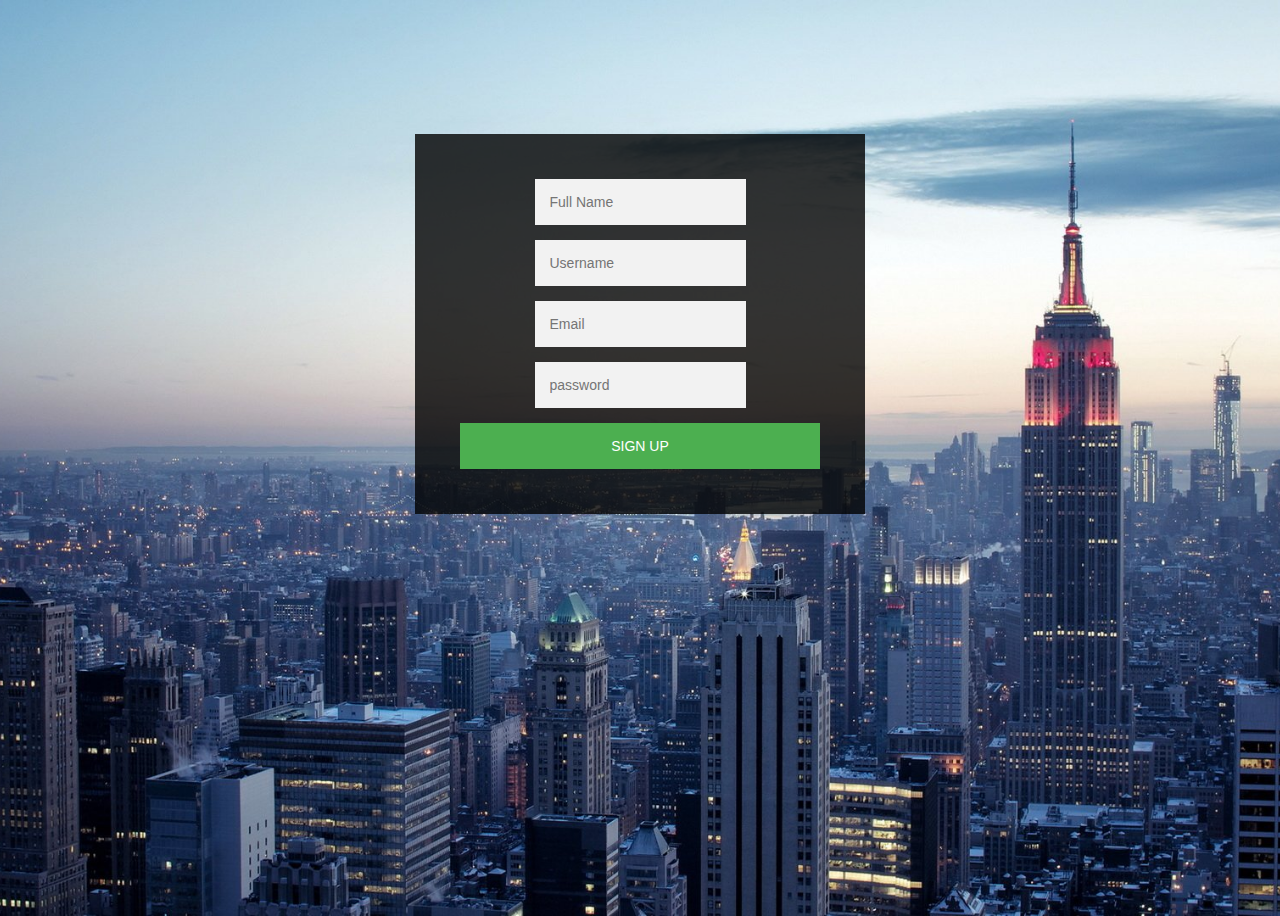
<file: website/index.html>
<!DOCTYPE html>
<html>
<head>
	<title>Login and Signup Form</title>
		<link rel= "stylesheet" href= "style.css">

</head>
<body background= "bg.jpg">
	<div class= "login-page">
		<div class="form">
			<form class="login-form">
			<input type="text" placeholder="Full Name"/>
			<input type="text" placeholder="Username"/>
			<input type="text" placeholder="Email"/>
			<input type="text" placeholder="password"/>
			<button> Sign Up</button>
		</form>


		</div>
	</div>

	<script src="https://code.jquery.com/jquery-3.3.1.min.js"></script>
    
     <script>
     	
     	$('.message a').click(function()){
		$('.form').animate({height:"toggle",opacity: "toggle"}, "slow");
	});

     </script>

		
		
</body>
</html>
</file>
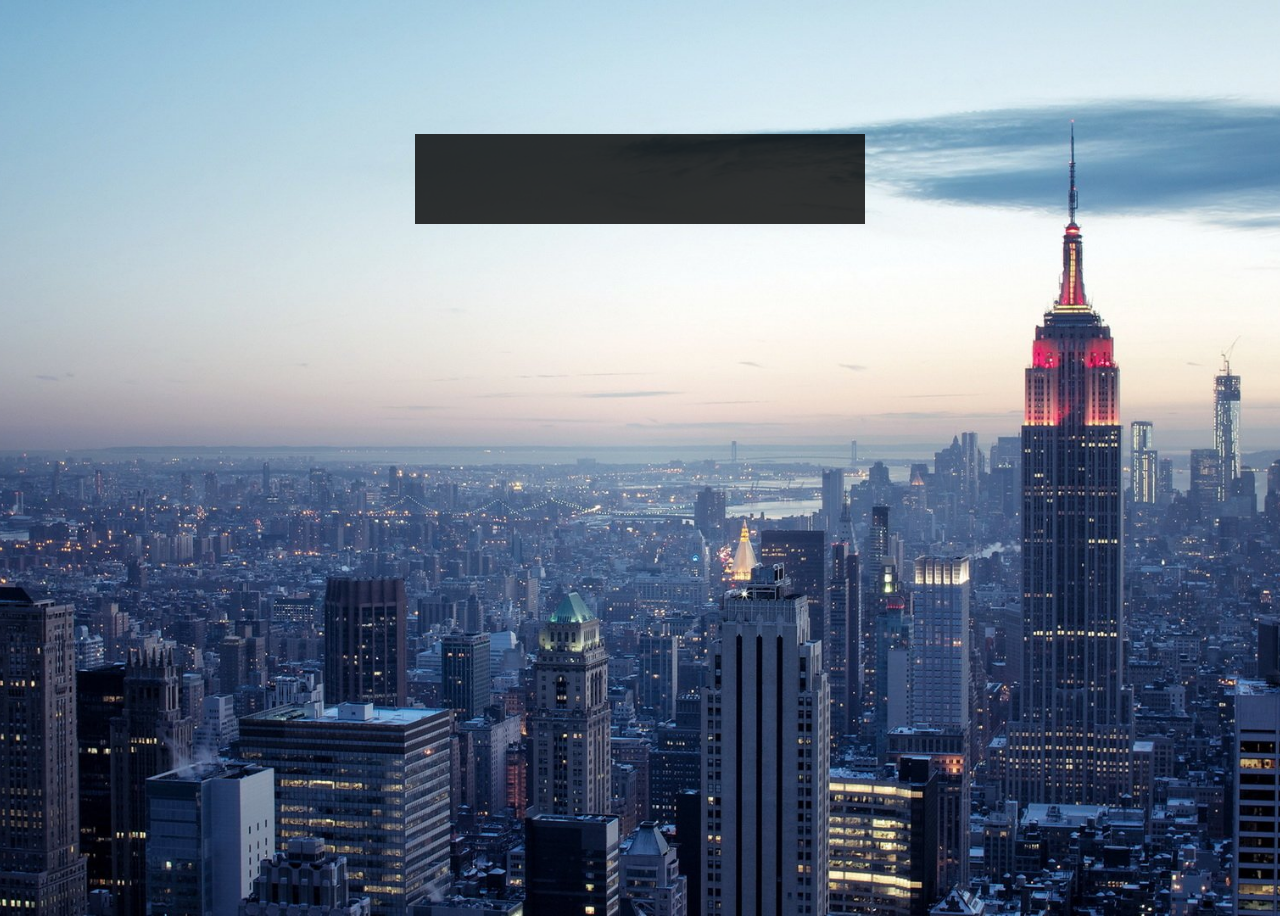
<file: website/signup.html>
<!DOCTYPE html>
<html>
<head>
	<title>Login and Signup Form</title>
		<link rel= "stylesheet" href= "style.css">

</head>
<body background= "bg.jpg">
	<div class= "login-page">
		<div class="form">
			<form class= "register-form">
			<input type="text" placeholder="user name"/>
			<input type="text" placeholder="password"/>
			<input type="text" placeholder="email id"/>
			<button> Create </button>
			<p class= "message"> Already Registered? <a href="index.html"> Login</a></p>

			</form>
		</div>
	</div>

	<script src="https://code.jquery.com/jquery-3.3.1.min.js"></script>
    
     <script>
     	
     	$('.message a').click(function()){
		$('.form').animate({height:"toggle",opacity: "toggle"}, "slow");
	});

     </script>

		
		
</body>
</html>
</file>
<file: website/style.css>
body{
	background-image: linear-gradient(rgba(0,0,0,0,6), rgba(0,0,0,0,6)),url(bg.jpg);
	height:100vh;
	background-size: cover;
	background-position: center;
}

.login-page{
	width: :360px;
	padding:10% 0 0;
	margin: auto;

}

.form{
	position: relative;
	z-index: 1;
	background: rgba(0, 0, 0, 0.8);
	max-width: 360px;
	margin: 0 auto 100px;
	padding: 45px;
	text-align: center;
}

.form input{
	font-family: "Roboto", sans-serif;
	outline: :1;
	background: #f2f2f2;
	width: :100%;
	border: 0;
	margin: 0 0 15px;
	padding: 15px;
	box-sizing: border-box;
	font-size: 14px;

}

.form button{
	font-family: "Roboto", sans-serif;
	text-transform: uppercase;
	outline: 0;
	background: #4CAF50;
	width: 100%;
	border: 0;
	padding: 15px;
	color: #ffffff;
	font-size: 14px;
	cursor: pointer;
}

.form button:hover, .form button:active{
	background: #43A047;

}

.form .message{
	margin: 15px 0 0;
	color: aliceblue;
	font-size: 12px;
}

.form .message a{
	color: #4CAF50;
	text-decoration: none;
}

.form .register-form{
	display: none;
}
</file>
